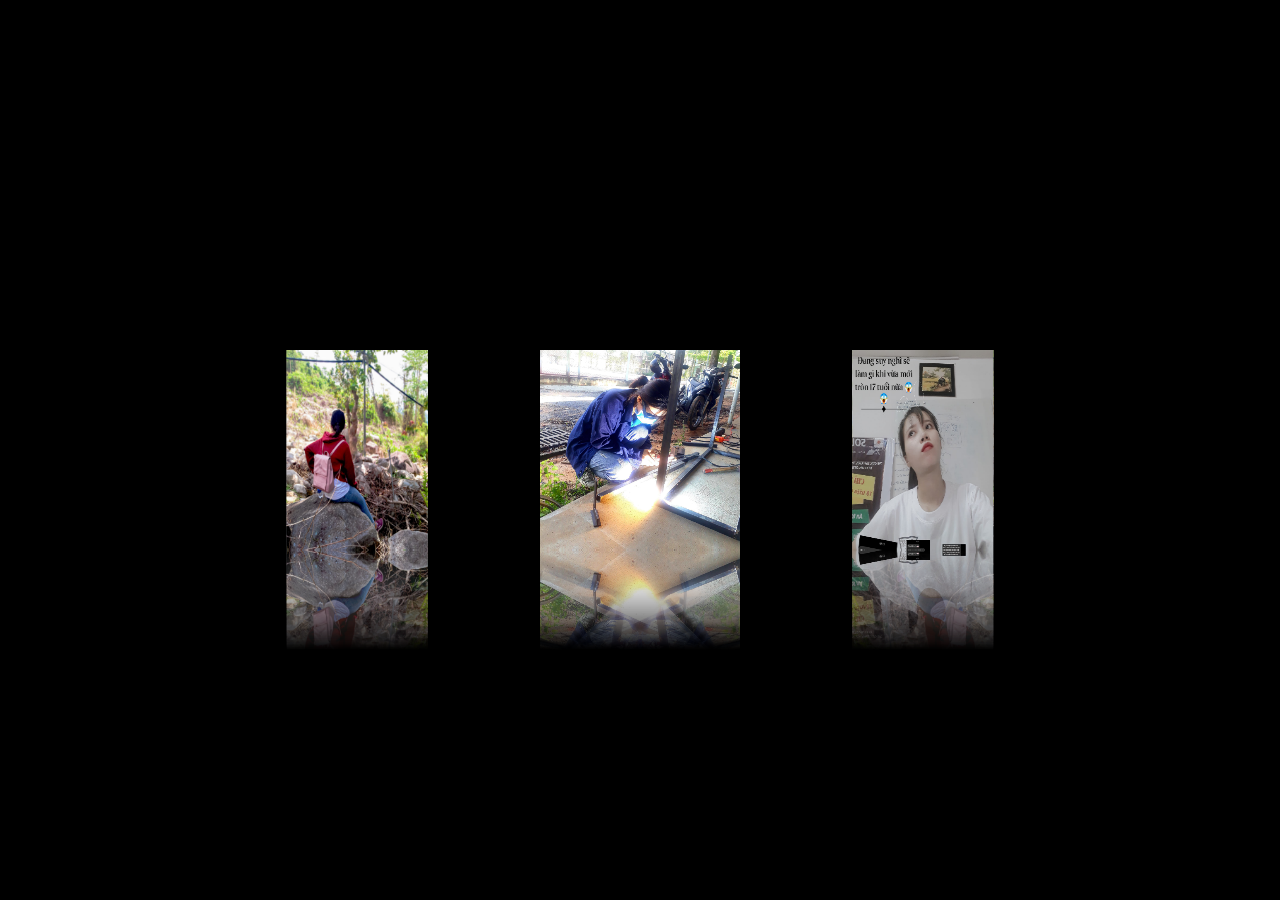
<file: ThuyAnh/index.html>
<!DOCTYPE html>
<html lang="en">

<head>
    <meta charset="UTF-8">
    <meta name="viewport" content="width=device-width, initial-scale=1.0">
    <link rel="icon" href="./images/demo_1.jpg">
    <title>Happy Brithday To You</title>
    <link rel="stylesheet" href="./css/style.css">
</head>

<body>
    <div class="box">
        <span style="--i:1;"><img src="./images/pic1.jpg" alt=""></span>
        <span style="--i:2;"><img src="./images/pic2.jpg" alt=""></span>
        <span style="--i:3;"><img src="./images/pic3.jpg" alt=""></span>
        <span style="--i:4;"><img src="./images/pic4.jpg" alt=""></span>
        <span style="--i:5;"><img src="./images/pic1.jpg" alt=""></span>
        <span style="--i:6;"><img src="./images/pic2.jpg" alt=""></span>
        <span style="--i:7;"><img src="./images/pic3.jpg" alt=""></span>
        <span style="--i:8;"><img src="./images/pic4.jpg" alt=""></span>
    </div>
</body>

</html>
</file>
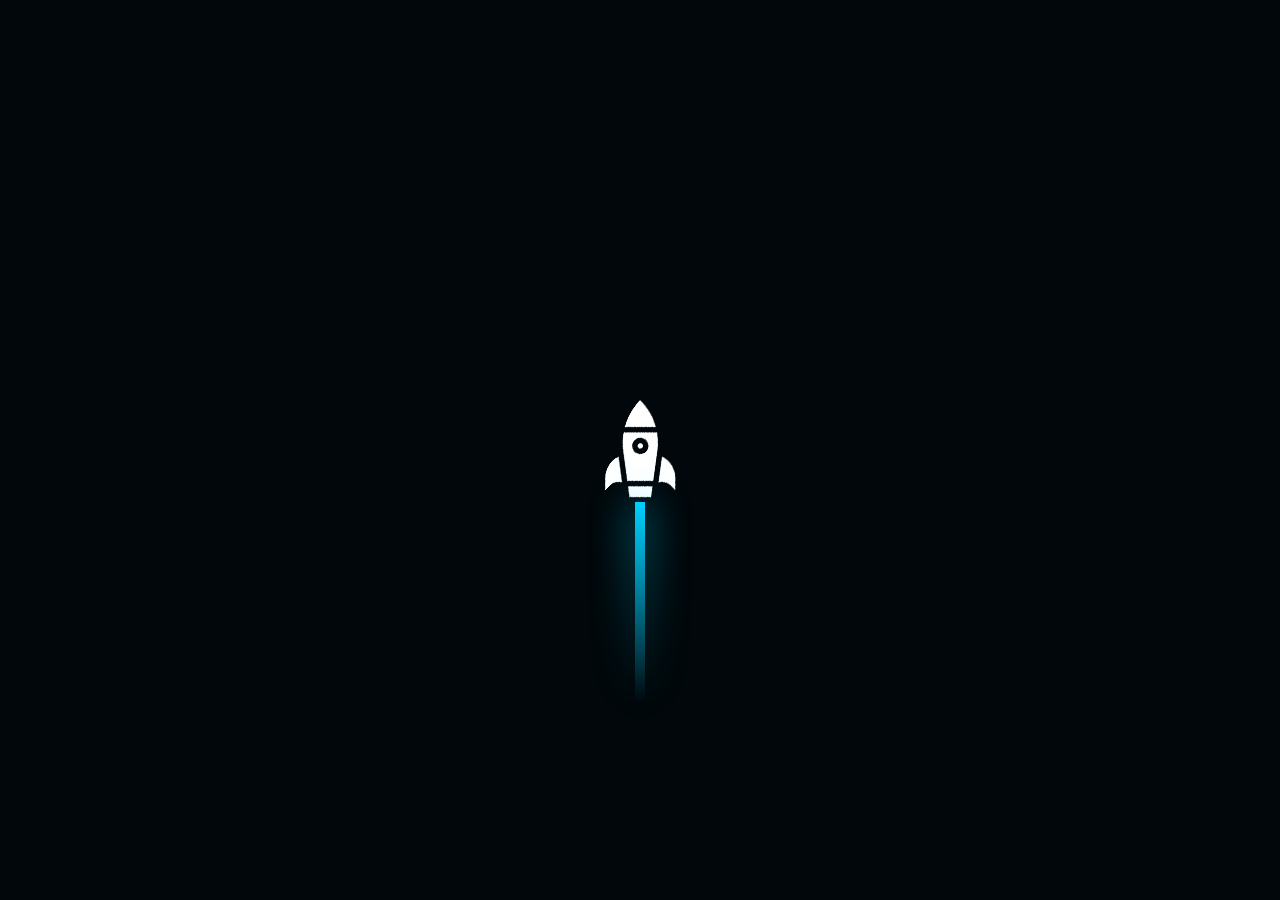
<file: ThuyAnh/index2.html>
<!DOCTYPE html>
<html lang="en">

<head>
    <meta charset="UTF-8">
    <meta name="viewport" content="width=device-width, initial-scale=1.0">
    <link rel="icon" href="./images/demo_1.jpg">
    <title>Happy Brithday To You</title>
    <link rel="stylesheet" href="./css/style2.css">
</head>

<body>
    <div class="scene">
        <div class="rocket">
            <img src="./images/rocket.png" alt="">
        </div>
    </div>

    <script>
        function stars() {
            let count = 50;
            let scene = document.querySelector('.scene');
            let i = 0;
            while (i < count) {
                let star = document.createElement('i');
                let x = Math.floor(Math.random() * window.innerWidth);
                let duration = Math.random() * 1;
                let h = Math.random() * 100;

                star.style.left = x + 'px';
                star.style.width = 1 + 'px';
                star.style.height = 50 + h + 'px';
                star.style.animationDuration = duration + 's';

                scene.appendChild(star);
                i++;

            }
        }
        stars();
    </script>
</body>

</html>
</file>
<file: ThuyAnh/css/style.css>
* {
    margin: 0;
    padding: 0;
    box-sizing: border-box;
}

body {
    display: flex;
    justify-content: center;
    align-items: center;
    min-height: 100vh;
    background: #000;
}

.box {
    position: relative;
    width: 200px;
    height: 200px;
    transform-style: preserve-3d;
    animation: animate 15s linear infinite;
}

.box span {
    position: absolute;
    top: 0;
    left: 0;
    width: 100%;
    height: 100%;
    transform-origin: center;
    transform-style: preserve-3d;
    transform: rotateY(calc(var(--i) * 45deg)) translateZ(400px);
    -webkit-box-reflect: below 0px linear-gradient(transparent, transparent, #004);
}

@keyframes animate {
    0% {
        transform: perspective(1000px) rotateY(360deg);
    }
    100% {
        transform: perspective(1000px) rotateY(0deg);
    }
}

.box span img {
    position: absolute;
    top: 0;
    left: 0;
    width: 100%;
    height: 100%;
    object-fit: cover;
}
</file>
<file: ThuyAnh/css/style2.css>
* {
    margin: 0;
    padding: 0;
    box-sizing: border-box;
}

.scene {
    position: relative;
    width: 100%;
    height: 100vh;
    background: #01070a;
    overflow: hidden;
    display: flex;
    justify-content: center;
    align-items: center;
}

.scene i {
    position: absolute;
    top: -250px;
    background: rgba(225, 225, 225, 0.5);
    animation: animateStars linear infinite;
}

@keyframes animateStars {
    0% {
        transform: translateY(0);
    }
    100% {
        transform: translateY(200vh);
    }
}

.scene .rocket {
    position: relative;
    animation: animate 0.2s ease infinite;
}

@keyframes animate {
    0%,
    100% {
        transform: translateY(-2px);
    }
    50% {
        transform: translateY(2px);
    }
}

.scene .rocket::before {
    content: '';
    position: absolute;
    bottom: -200px;
    left: 50%;
    transform: translateX(-50%);
    width: 10px;
    height: 200px;
    background: linear-gradient(#00d0ff, transparent);
}

.scene .rocket::after {
    content: '';
    position: absolute;
    bottom: -200px;
    left: 50%;
    transform: translateX(-50%);
    width: 10px;
    height: 200px;
    background: linear-gradient(#00d0ff, transparent);
    filter: blur(20px);
}
</file>
